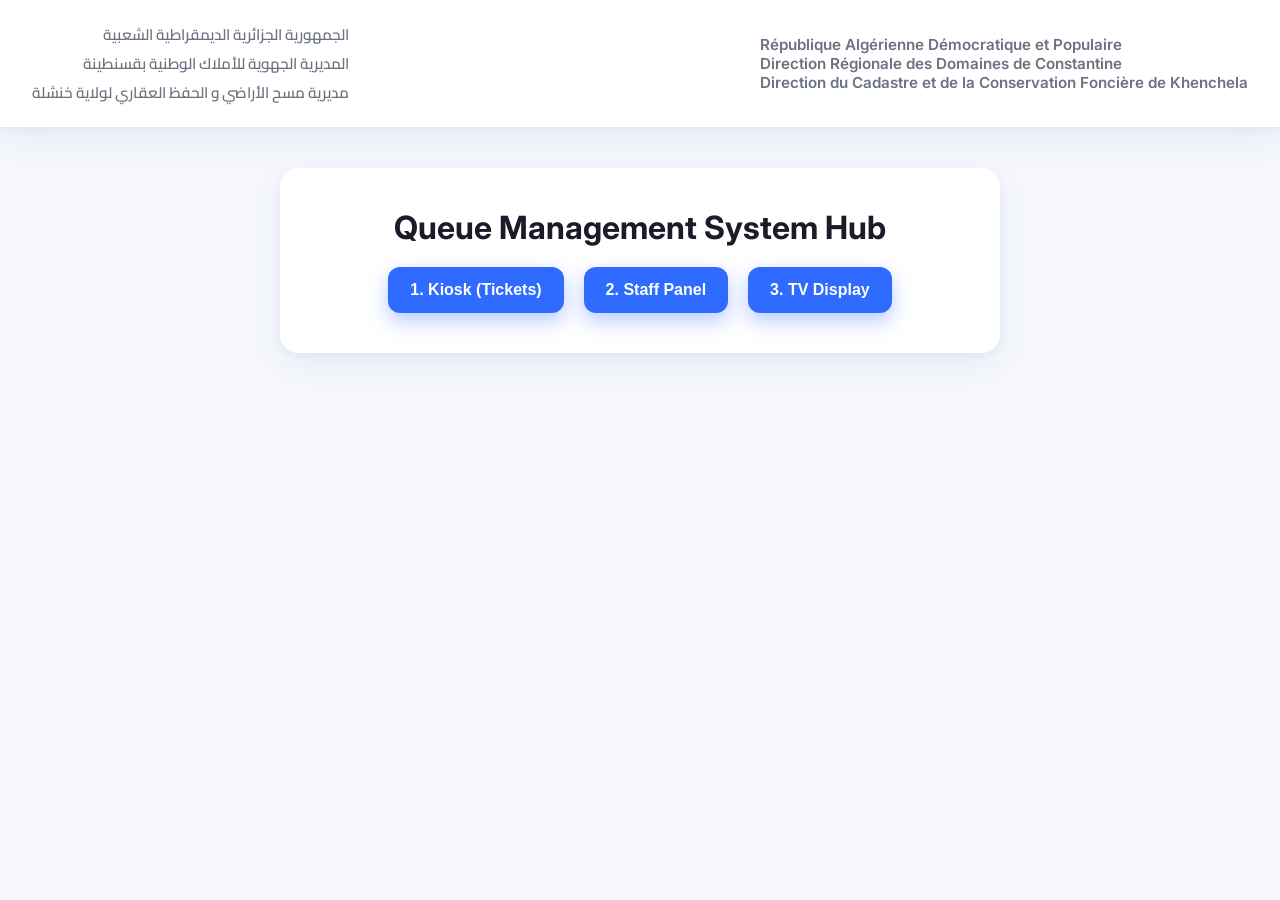
<file: index.html>
<!DOCTYPE html>
<html lang="en">
<head>
  <meta charset="UTF-8">
  <title>Khenchela Real Estate Queue System</title>
  <link rel="stylesheet" href="assets/css/style.css">
  <link href="https://fonts.googleapis.com/css2?family=Cairo:wght@400;700&family=Inter:wght@400;700&display=swap" rel="stylesheet">
</head>
<body>
  <div class="institution-header">
    <div class="ar">
       <h3>الجمهورية الجزائرية الديمقراطية الشعبية</h3>
       <h3>المديرية الجهوية للأملاك الوطنية بقسنطينة</h3>
       <h3>مديرية مسح الأراضي و الحفظ العقاري لولاية خنشلة</h3>
    </div>
    <div class="fr">
       <h3>République Algérienne Démocratique et Populaire</h3>
       <h3>Direction Régionale des Domaines de Constantine</h3>
       <h3>Direction du Cadastre et de la Conservation Foncière de Khenchela</h3>
    </div>
  </div>
  
  <div class="staff-container" style="text-align: center;">
    <h1>Queue Management System Hub</h1><br>
    <div style="display:flex; justify-content:center; gap: 20px;">
        <a href="kiosk.html"><button class="btn-call">1. Kiosk (Tickets)</button></a>
        <a href="staff.html"><button class="btn-call">2. Staff Panel</button></a>
        <a href="display.html"><button class="btn-call">3. TV Display</button></a>
    </div>
  </div>
</body>
</html>
</file>
<file: assets/css/style.css>
/* assets/css/style.css */
:root {
  --bg: #F5F7FA;
  --card: #FFFFFF;
  --accent: #2F6BFF;
  --accent-light: #E8F0FF;
  --text: #1A1D29;
  --text-muted: #6B7280;
  --success: #16A34A;
  --border: #E5E9F0;
  --radius: 18px;
  --shadow: 0 10px 30px rgba(47,107,255,0.08), 0 2px 8px rgba(0,0,0,0.04);
  font-family: 'Inter', 'Cairo', sans-serif;
}

* { box-sizing: border-box; margin: 0; padding: 0; }

body {
  background: var(--bg);
  color: var(--text);
  min-height: 100vh;
}

.ar { font-family: 'Cairo', sans-serif; direction: rtl; }
.fr { font-family: 'Inter', sans-serif; }

/* ---------- Institution Header ---------- */
.institution-header {
  background: var(--card);
  border-bottom: 1px solid var(--border);
  padding: 20px 32px;
  display: flex;
  justify-content: space-between;
  align-items: center;
  box-shadow: var(--shadow);
}
.institution-header h3 { font-size: 0.95rem; color: var(--text-muted); font-weight: 600; }

/* ---------- Generic Containers ---------- */
.staff-container, .kiosk-container {
  max-width: 720px;
  margin: 40px auto;
  background: var(--card);
  border-radius: var(--radius);
  box-shadow: var(--shadow);
  padding: 40px;
}

h2 { margin-bottom: 6px; }

.controls {
  display: flex;
  gap: 12px;
  align-items: center;
  margin: 20px 0;
  flex-wrap: wrap;
}

select, input[type="number"] {
  padding: 12px 16px;
  border: 1px solid var(--border);
  border-radius: 12px;
  background: var(--bg);
  font-size: 1rem;
  outline: none;
  transition: border 0.2s;
}
select:focus, input:focus { border-color: var(--accent); }

button {
  border: none;
  padding: 14px 22px;
  border-radius: 12px;
  font-size: 1rem;
  font-weight: 600;
  cursor: pointer;
  transition: transform 0.15s, box-shadow 0.15s;
}
button:hover { transform: translateY(-2px); }

.btn-call {
  background: var(--accent);
  color: white;
  box-shadow: 0 8px 20px rgba(47,107,255,0.35);
}
.btn-secondary {
  background: var(--accent-light);
  color: var(--accent);
}

/* ---------- Kiosk ---------- */
.kiosk-container { text-align: center; }
#ticket-display {
  display: none;
  background: var(--accent-light);
  border-radius: var(--radius);
  padding: 40px;
  margin-top: 20px;
}
#ticket-number {
  font-size: 5rem;
  font-weight: 800;
  color: var(--accent);
}

/* ---------- TV Display ---------- */
.tv-layout {
  display: grid;
  grid-template-columns: 1fr 1.4fr;
  gap: 24px;
  padding: 24px;
  height: calc(100vh - 90px);
}
.zone-queue {
  background: var(--card);
  border-radius: var(--radius);
  box-shadow: var(--shadow);
  padding: 30px;
  display: flex;
  flex-direction: column;
}
.now-serving { text-align: center; padding-bottom: 20px; border-bottom: 1px solid var(--border); }
.current-number {
  font-size: 8rem;
  font-weight: 800;
  color: var(--accent);
  line-height: 1;
  margin: 10px 0;
}
.current-counter { font-size: 1.6rem; color: var(--text-muted); }

.history-list { margin-top: 20px; flex: 1; overflow-y: auto; }
.history-item {
  display: flex;
  justify-content: space-between;
  background: var(--bg);
  border-radius: 10px;
  padding: 12px 16px;
  margin-bottom: 8px;
  color: var(--text-muted);
}

.zone-news {
  position: relative;
  border-radius: var(--radius);
  overflow: hidden;
  box-shadow: var(--shadow);
  background: var(--card);
}
.carousel-slide {
  position: absolute;
  inset: 0;
  opacity: 0;
  transition: opacity 0.6s ease;
  background-size: cover;
  background-position: center;
}
.carousel-slide.active { opacity: 1; }
.news-text {
  position: absolute;
  bottom: 0; left: 0; right: 0;
  background: linear-gradient(to top, rgba(255,255,255,0.95), rgba(255,255,255,0));
  padding: 30px;
}

.ticker-wrap {
  position: absolute;
  bottom: 0; width: 100%;
  background: var(--accent);
  color: white;
  padding: 10px 0;
  overflow: hidden;
}
.ticker { white-space: nowrap; animation: scroll-left 20s linear infinite; padding-left: 100%; }
@keyframes scroll-left { to { transform: translateX(-100%); } }

.conn-banner {
  display: none;
  background: #FDECEC;
  color: #B91C1C;
  text-align: center;
  padding: 8px;
  font-weight: 600;
}

@media (max-width: 900px) {
  .tv-layout { grid-template-columns: 1fr; height: auto; }
}
</file>
